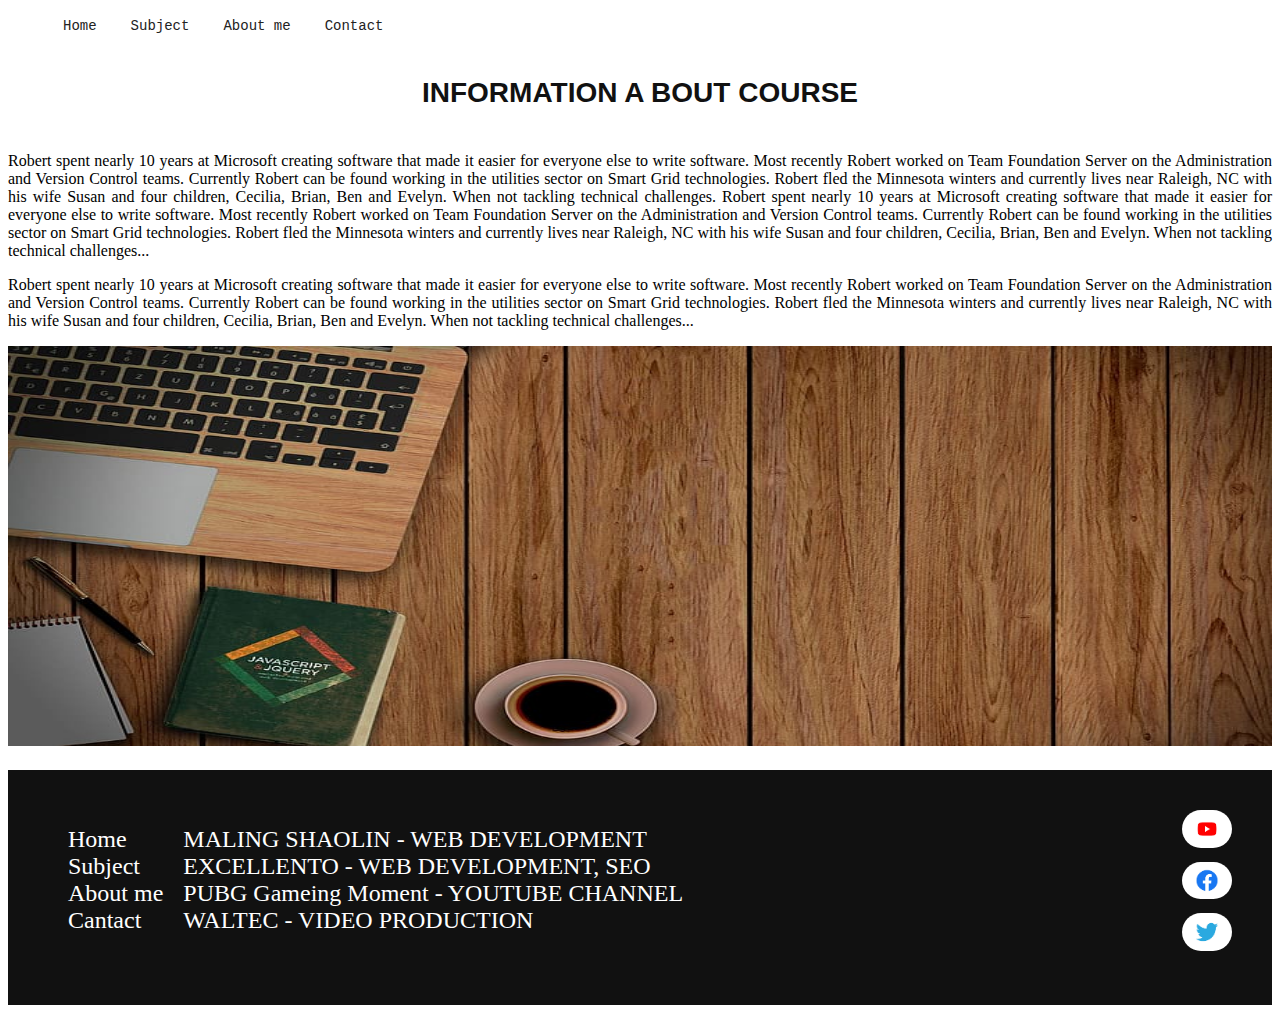
<file: about.html>
<!DOCTYPE html>
<html lang="en">
<head>
    <meta charset="UTF-8">
    <meta http-equiv="X-UA-Compatible" content="IE=edge">
    <meta name="viewport" content="width=device-width, initial-scale=1.0">
    <link rel="stylesheet" href="./css/about.css">
    <title>About Me Pages</title>
</head>
<body>
        <nav>
            <ul>
                <li><a href="index.html">Home</a></li>
                <li><a href="subject.html">Subject</a></li>
                <li><a href="#">About me</a></li>
                <li><a href="#">Contact</a></li>
            </ul>
        </nav>
    <main>
        <div class="wrapper">
            <h2 class="links-h2">Information a Bout Course</h2>
        </div>

        <section class="section">
            <p class="para">Robert spent nearly 10 years at Microsoft creating software that
            made it easier for everyone else to write software.
            Most recently Robert worked on Team Foundation Server on the Administration 
            and Version Control teams. Currently Robert can be found working in the utilities
            sector on Smart Grid technologies. Robert fled the Minnesota winters and
            currently lives near Raleigh, NC with his wife Susan and four children, 
            Cecilia, Brian, Ben and Evelyn. When not tackling technical challenges. 
            Robert spent nearly 10 years at Microsoft creating software that
            made it easier for everyone else to write software.
            Most recently Robert worked on Team Foundation Server on the Administration 
            and Version Control teams. Currently Robert can be found working in the utilities
            sector on Smart Grid technologies. Robert fled the Minnesota winters and
            currently lives near Raleigh, NC with his wife Susan and four children, 
            Cecilia, Brian, Ben and Evelyn. When not tackling technical challenges...
        </p>
        <p class="para">
            Robert spent nearly 10 years at Microsoft creating software that
            made it easier for everyone else to write software.
            Most recently Robert worked on Team Foundation Server on the Administration 
            and Version Control teams. Currently Robert can be found working in the utilities
            sector on Smart Grid technologies. Robert fled the Minnesota winters and
            currently lives near Raleigh, NC with his wife Susan and four children, 
            Cecilia, Brian, Ben and Evelyn. When not tackling technical challenges...
        </p>
        <img src="./image/8.jpg" alt="image">
        </section>
      
        <div class="wrapper">
        <footer>
            <ul class="footer-links-main">
                <li><a href="index.html">Home</a></li>
                <li><a href="subject.html">Subject</a></li>
                <li><a href="#">About me</a></li>
                <li><a href="#">Cantact</a></li>
            </ul>
            <ul class="footer-links-main">
                <li><a href="#">MALING SHAOLIN - WEB DEVELOPMENT</a></li>
                <li><a href="#">EXCELLENTO - WEB DEVELOPMENT, SEO</a></li>
                <li><a href="#">PUBG Gameing Moment - YOUTUBE CHANNEL</a></li>
                <li><a href="#">WALTEC - VIDEO PRODUCTION</a></li>
            </ul>
            <div class="footer-ms">
                <a href="#">
                    <img src="./image/youtube.png" alt="youtube logo">
                </a>
                <a href="#">
                    <img src="./image/facebook.png" alt="facebook logo">
                </a>
                <a href="#">
                    <img src="./image/twitter.png" alt="twitter logo">
                </a>
            </div>
        </footer>
    </div>
 </body>
</html>
</file>
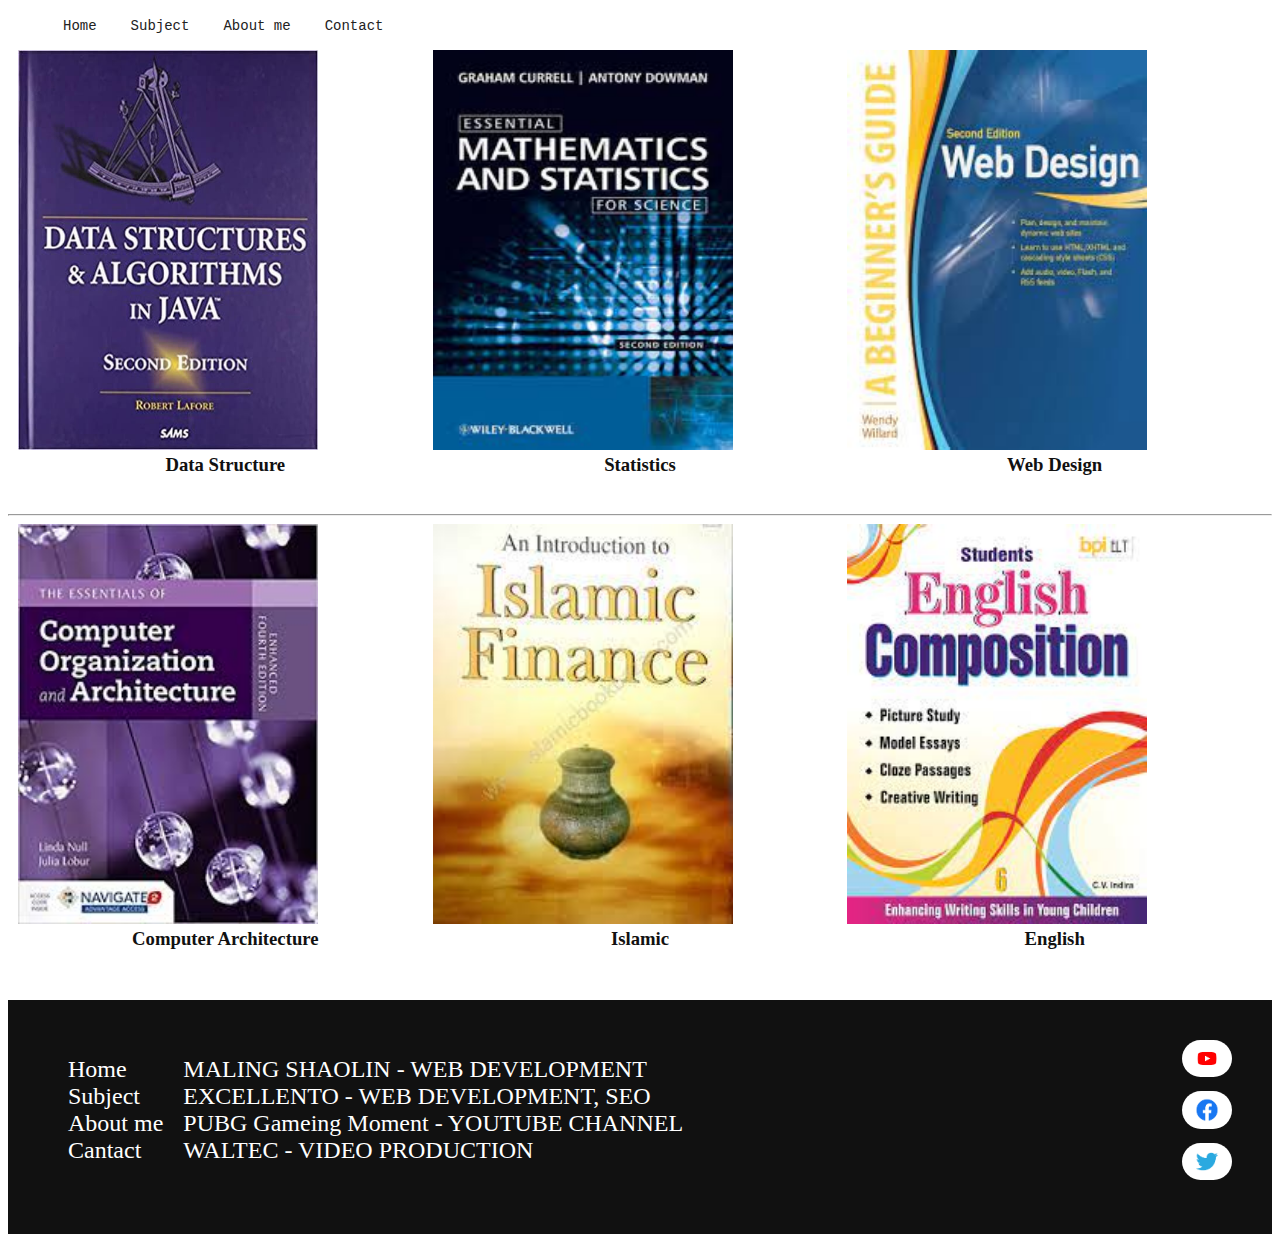
<file: subject.html>
<!DOCTYPE html>
<html lang="en">
<head>
    <meta charset="UTF-8">
    <meta http-equiv="X-UA-Compatible" content="IE=edge">
    <meta name="viewport" content="width=device-width, initial-scale=1.0">
    <link rel="stylesheet" href="./css/about.css">
    <title>subject Pages</title>
</head>
<body>
    <nav>
        <ul>
            <li><a href="index.html">Home</a></li>
            <li><a href="subject.html">Subject</a></li>
            <li><a href="about.html">About me</a></li>
            <li><a href="#">Contact</a></li>
        </ul>
    </nav>
<main>
    <div class="subject">
        <div class="subject-content">
            <a href="#"><img src="./image/2.jpg" alt=""></a>
            <h3><a href="#">Data Structure</a></h3>
        </div>
        <div class="subject-content">
            <a href="#"><img src="./image/3.jpg" alt=""></a>
            <h3><a href="#">Statistics</a></h3>
        </div>
        <div class="subject-content">
            <a href="#"><img src="./image/4.jpg" alt=""></a>
            <h3><a href="#">Web Design</a></h3>
        </div>
    </div>

    <hr>

    <div class="subject">
        <div class="subject-content">
            <a href="#"><img src="./image/5.jpg" alt=""></a>
            <h3><a href="#">Computer Architecture</a></h3>
        </div>
        <div class="subject-content">
            <a href="#"><img src="./image/6.jpg" alt=""></a>
            <h3><a href="#">Islamic</a></h3>
        </div>
        <div class="subject-content">
            <a href="#"><img src="./image/7.jpg" alt=""></a>
            <h3><a href="#">English</a></h3>
        </div>
    </div>
  
    <div class="wrapper">
    <footer>
        <ul class="footer-links-main">
            <li><a href="index.html">Home</a></li>
            <li><a href="subject.html">Subject</a></li>
            <li><a href="about.html">About me</a></li>
            <li><a href="#">Cantact</a></li>
        </ul>
        <ul class="footer-links-main">
            <li><a href="#">MALING SHAOLIN - WEB DEVELOPMENT</a></li>
            <li><a href="#">EXCELLENTO - WEB DEVELOPMENT, SEO</a></li>
            <li><a href="#">PUBG Gameing Moment - YOUTUBE CHANNEL</a></li>
            <li><a href="#">WALTEC - VIDEO PRODUCTION</a></li>
        </ul>
        <div class="footer-ms">
            <a href="#">
                <img src="./image/youtube.png" alt="youtube logo">
            </a>
            <a href="#">
                <img src="./image/facebook.png" alt="facebook logo">
            </a>
            <a href="#">
                <img src="./image/twitter.png" alt="twitter logo">
            </a>
        </div>
    </footer>
</div>
</body>
</html>
</file>
<file: css/about.css>
/* nav style */
nav{
    width: 100%; 
 }
 
 
 nav ul li
 {
     list-style: none;
     display: inline-block;
 }
 nav ul li a
 {
     font-family: 'Courier New', Courier, monospace;
     color: #222;
     padding: 0px 15px;
     font-size: 14px; 
     text-decoration: none;
 }

.links-h2 {
    font-family: 'Franklin Gothic Medium', 'Arial Narrow', Arial, sans-serif;
    font-size: 28px;
    font-weight: 600;
    color: #111;
    padding: 20px;
    text-transform: uppercase;
    text-align: center;
}
/* section style */
.section {
    margin: 0;
    padding: 0;
}
.section img {
    width: 100%;
    height: 400px;
}
.section .para {
    text-align: justify;
}

/* subject style */

.subject {
    display: grid;
    grid-template-columns: 1fr 1fr 1fr;
    padding: 0px 10px;
}
.subject-content h3  {
    text-align: center;
    margin: 0;
    padding-bottom: 30px;
}
.subject-content h3 a {
    text-decoration: none;
    color: #111;
}
.subject-content h3 a:hover {
    font-size: 20px;
    font-weight: bold;
    color: red;
}
.subject-content img {
    width: 300px;
    height: 400px;
    opacity: 1;
}
.subject-content img:hover {
    width: 300px;
    height: 400px;
    opacity: 0.6;
}
@media only screen and (max-width:600px){
    /* subject page style for Mobile.... */
    .subject {
        width: 100%;
        display: block;
    }
    .subject-content h3  {
        text-align: center;
        margin: 0;
        padding-bottom: 30px;
    }
    .subject-content h3 a {
        text-decoration: none;
        color: #111;
    }
    .subject-content h3 a:hover {
        font-size: 20px;
        font-weight: bold;
        color: red;
    }
    .subject-content img {
        width: 100%;
        height: 600px;
        opacity: 1;
    }
    .subject-content img:hover {
        width: 100%;
        height: 600px;
        opacity: 0.6;
    } 
    /* section style */
    .section {
        margin: 0;
        padding: 0;
    }
    .section img {
        width: 100%;
        height: 400px;
    }
    .section .para {
        text-align: justify;
    }
    /* nav style for subjec & about pages */
    nav{
        width: 100%;
        background-color: #000;
     }
     
     
     nav ul li
     {
         list-style: none;
         display: block;

     }
     nav ul li a
     {
         color: #fff;
     }
     nav ul li a:hover {
         color: red;
     }
    
    .links-h2 {
        font-family: 'Franklin Gothic Medium', 'Arial Narrow', Arial, sans-serif;
        font-size: 28px;
        font-weight: 600;
        color: #111;
        padding: 20px;
        text-transform: uppercase;
        text-align: center;
    }
}


/* FOOTER */
footer {
    width: calc(100% - 80px);
    padding: 40px 40px;
    margin-top: 20px; 
    background-color: #111;
    overflow: hidden;
}
footer ul {
    width: fit-content;
    float: left;
    padding-left: 20px;
}
footer ul li {
    display: block;
    list-style: none;
}
footer ul li a {
    font-family: Cambria, Cochin, Georgia, Times, 'Times New Roman', serif;
    font-size: 24px;
    color: #fff;
    text-decoration: none;
}
.footer-ms {
    width: 50px;
    float: right;
}
.footer-ms img {
    border-radius: 50px;
    width: 50px;
    margin-bottom: 10px;
}
footer ul li p {
    font-family: Cambria, Cochin, Georgia, Times, 'Times New Roman', serif;
    font-size: 16px;
    color: #fff;
    text-transform: uppercase;
}
</file>
